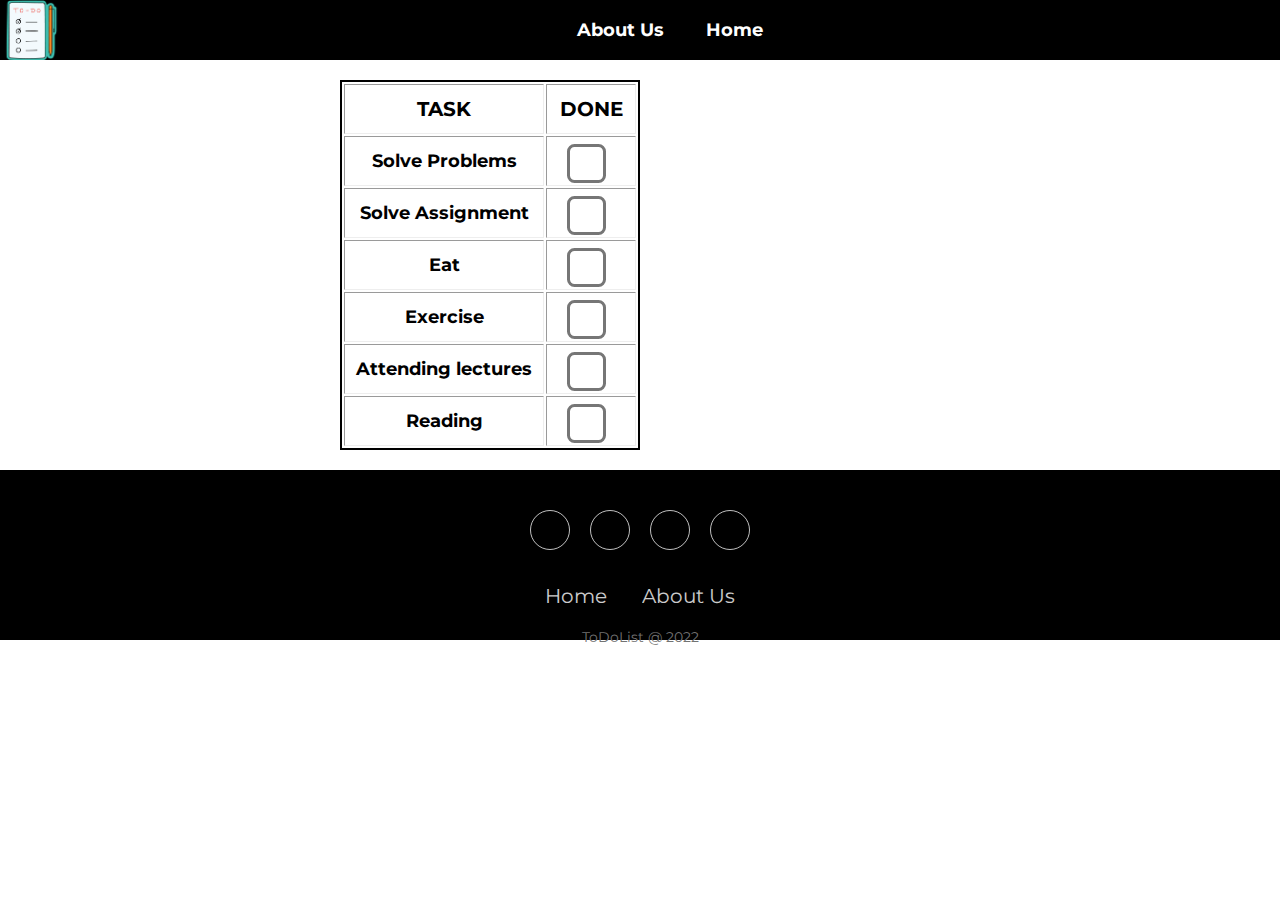
<file: index.html>
<!DOCTYPE html>
<html lang="en">
  <head>
    <meta charset="UTF-8" />
    <meta http-equiv="X-UA-Compatible" content="IE=edge" />
    <meta name="viewport" content="width=device-width, initial-scale=1.0" />
    <link
      rel="stylesheet"
      href="https://cdnjs.cloudflare.com/ajax/libs/font-awesome/6.1.1/css/all.min.css"
      integrity="sha512-KfkfwYDsLkIlwQp6LFnl8zNdLGxu9YAA1QvwINks4PhcElQSvqcyVLLD9aMhXd13uQjoXtEKNosOWaZqXgel0g=="
      crossorigin="anonymous"
      referrerpolicy="no-referrer"
    />
    <link rel="icon" href="./assest/todologo.png" />
    <link rel="stylesheet" href="./style/index.css" />
    <title>ToDoList</title>
  </head>
  <body>
    <a href="./index.html"
      ><img id="logo-top" src="./assest/todologo.png" width="80px"
    /></a>

    <header>
      <nav>
        <ul>
          <a href="./about.html">
            <li>About Us</li>
          </a>
          <a href="./index.html">
            <li>Home</li>
          </a>
        </ul>
      </nav>
    </header>

    <main>
      <section class="mainsection">
        <table border="1">
          <thead>
            <tr>
              <th>Task</th>
              <th>Done</th>
            </tr>
          </thead>
          <tbody>
            <tr>
              <td>Solve Problems</td>
              <td><input class="my-checkbox" type="checkbox" /></td>
            </tr>
            <tr>
              <td>Solve Assignment</td>
              <td><input class="my-checkbox" type="checkbox" /></td>
            </tr>
            <tr>
              <td>Eat</td>
              <td><input class="my-checkbox" type="checkbox" /></td>
            </tr>
            <tr>
              <td>Exercise</td>
              <td><input class="my-checkbox" type="checkbox" /></td>
            </tr>
            <tr>
              <td>Attending lectures</td>
              <td><input class="my-checkbox" type="checkbox" /></td>
            </tr>
            <tr>
              <td>Reading</td>
              <td><input class="my-checkbox" type="checkbox" /></td>
            </tr>
          </tbody>
          <tfoot></tfoot>
        </table>
      </section>
    </main>

    <footer>
      <section class="footer">
        <div class="social">
          <a href="#"><i class="fab fa-instagram"></i></a>
          <a href="#"><i class="fab fa-snapchat"></i></a>
          <a href="#"><i class="fab fa-facebook-f"></i></a>
          <a href="#"><i class="fab fa-twitter"></i></a>
        </div>
        <ul class="list">
          <li>
            <a href="./index.html">Home</a>
          </li>
          <li>
            <a href="./about.html">About Us</a>
          </li>
        </ul>
        <p class="copyright">ToDoList @ 2022</p>
      </section>
    </footer>
    <script src="./js/app.js"></script>
  </body>
</html>
</file>
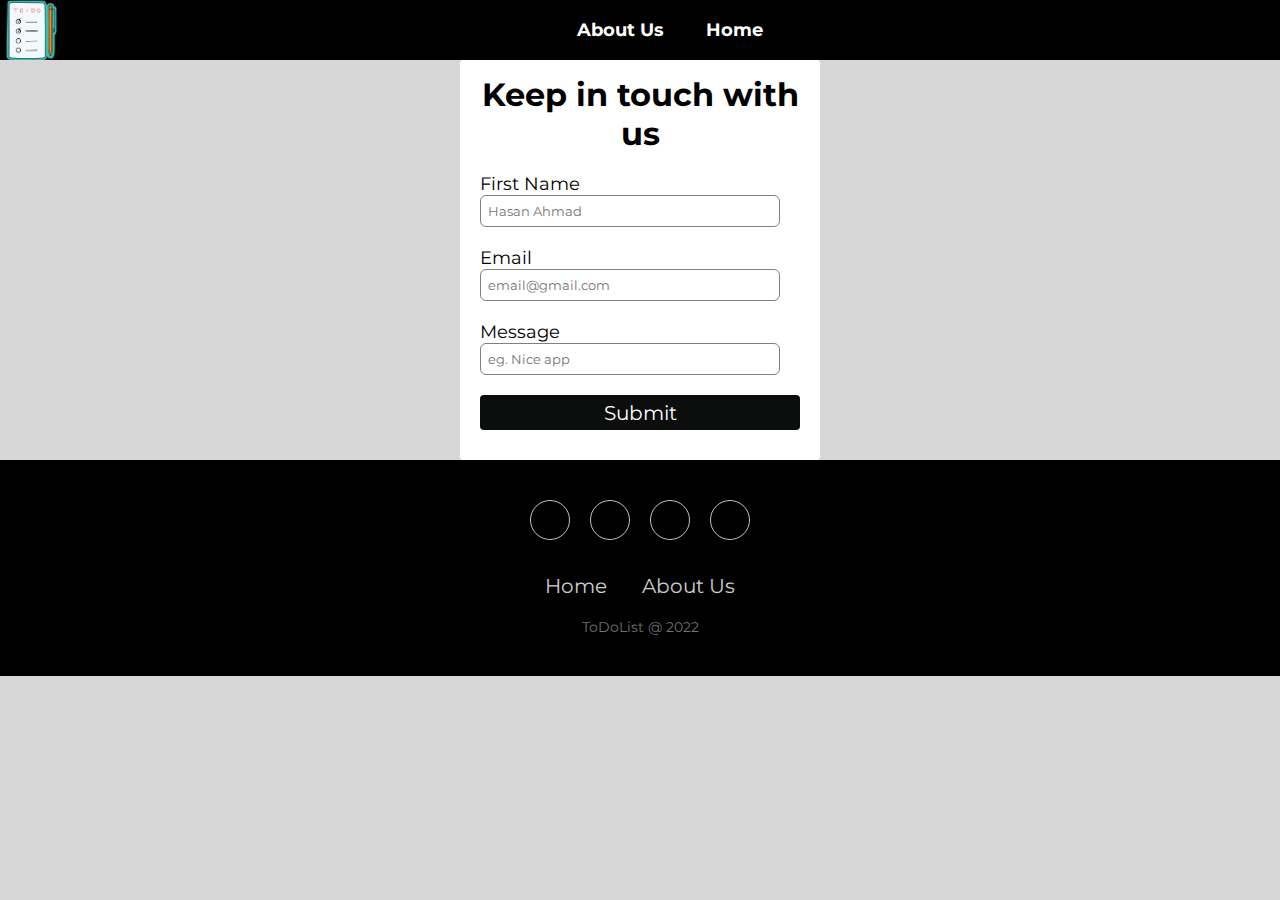
<file: about.html>
<!DOCTYPE html>
<html lang="en">
  <head>
    <meta charset="UTF-8" />
    <meta http-equiv="X-UA-Compatible" content="IE=edge" />
    <meta name="viewport" content="width=device-width, initial-scale=1.0" />
    <link rel="stylesheet" 
    href="https://cdnjs.cloudflare.com/ajax/libs/font-awesome/6.1.1/css/all.min.css" 
    integrity="sha512-KfkfwYDsLkIlwQp6LFnl8zNdLGxu9YAA1QvwINks4PhcElQSvqcyVLLD9aMhXd13uQjoXtEKNosOWaZqXgel0g==" 
    crossorigin="anonymous" referrerpolicy="no-referrer" />
    <link rel="icon" href="./assest/todologo.png" />
    <link rel="stylesheet" href="./style/about.css">
    <title>ToDoList</title>
  </head>
  <body>
    <a href="./index.html"><img id="logo-top" src="./assest/todologo.png" width="80px"/></a>
    <header>
      <nav>
        <ul>
          <a href="./about.html">
            <li>About Us</li>
          </a>
          <a href="./index.html">
            <li>Home</li>
        </a>
        </ul>
      </nav>
    </header>

    <main>
      <section>
        <section class="form">
          <h1>Keep in touch with us</h1>
          <form action="/index.html" method="get">
            <label>First Name</label>
            <input type="text" placeholder="Hasan Ahmad" name="name" required />
            <label>Email</label>
            <input type="email" placeholder="email@gmail.com" name="email" required />
            <label>Message</label>
            <input
              name="message"
              type="text"
              placeholder="eg. Nice app"
              required
            />
            <input type="submit" value="Submit"  />
          </form>
      </section>
    </main>

    <footer>
        <section class="footer">
            <div class="social">
                <a href="#"><i class="fab fa-instagram"></i></a>
                <a href="#"><i class="fab fa-snapchat"></i></a>
                <a href="#"><i class="fab fa-facebook-f"></i></a>
                <a href="#"><i class="fab fa-twitter"></i></a>
            </div>
            <ul class="list">
                <li>
                    <a href="./index.html">Home</a>
                </li>
                <li>
                    <a href="./about.html">About Us</a>
                </li>
            </ul>
            <p class="copyright">
                ToDoList @ 2022
            </p>
        </section>
    </footer>
  </body>
</html>
</file>
<file: style/index.css>
@import url('https://fonts.googleapis.com/css2?family=Montserrat:wght@400;500&family=Roboto+Mono:ital,wght@1,700&display=swap');
 
*{
    margin: 0;
    padding: 0;
    font-family:"Montserrat";
    box-sizing: border-box;
}

#logo-top{
    
    place-items: left;
    width: 60px;
    height: 60px;
    margin-top: 0px;
    float: left;
    background:white;
    margin-bottom:0px ;
    
}

nav{
    background-color: black;
    display: grid;
    place-items: center;
}

nav ul{
    list-style: none;
}

nav ul a{
    display: inline-block;
    padding: 19px;
    text-decoration: none;
    color: rgb(255, 255, 255);
    transition: 0.3s ease-in;
    font-size: 18px;
    font-weight: bold;
    font-family: "Montserrat";
}
.mainsection{
    width: 50%;
    height: 50%;
    position: relative;
    margin: auto;
    left: 0;
    right: 0;
    top: 0;
    bottom: 0;
    padding: 20px;
    justify-content: center;
    
}
table{   
    border: 2px solid;
    width: 50%;  
    
}
table th{
    font-size: 20px;
    text-transform: uppercase;
    padding: 12px;

}
table td{
    padding: 10px;
    text-align: center;
    font-size: 18px;
    font-weight: bold;

}
.my-checkbox {
    transform: scale(3);
    margin: 10px 10px 0 0;

    
  }

  

@media screen and (max-width: 1000px) {
    .items{
        grid-template-columns: repeat(2,1fr);
    }
    
}

@media screen and (max-width: 768px) {
    .items{
        grid-template-columns: repeat(1,1fr);
    }
    
}


.footer{
    padding: 40px 0px;
    background-color: black;
    position: relative;
    width: 100%;
    height: 170px;
    bottom:0;
}

.footer .social{
    text-align: center;
    padding-bottom: 25px;
    color:white;
}

.footer .social a{
    font-size: 25px;
    color: inherit;
    border: 1px solid white;
    width: 40px;
    height: 40px;
    line-height: 38px;
    display: inline-block;
    text-align: center;
    border-radius: 50%;
    margin: 0px 8px;
    opacity: 0.75;
}

.footer .social a:hover{
    opacity: 1.9;
}
.footer ul{
    margin-top: 0;
    padding: 0;
    list-style: none;
    font-size: 20px;
    line-height: 1.7;
    margin-bottom: 0;
    text-align: center;
}

.footer ul li a{
    color: white;
    text-decoration: none;
    opacity: 0.8;
}

.footer ul li {
    display: inline-block;
    padding: 0 15px;
}

.footer ul li a:hover{
    opacity: 1.9;
}
.footer .copyright{
    margin-top: 15px;
    text-align: center;
    font-size: 14px;
    color: rgb(114, 114, 114);
}
</file>
<file: style/about.css>
@import url('https://fonts.googleapis.com/css2?family=Montserrat:wght@400;500&family=Roboto+Mono:ital,wght@1,700&display=swap');
 
*{
    margin: 0;
    padding: 0;
    font-family:"Montserrat";
    box-sizing: border-box;
}

#logo-top{
    
    place-items: left;
    width: 60px;
    height: 60px;
    margin-top: 0px;
    float: left;
    background:white;
    margin-bottom:0px ;
    
}

nav{
    background-color: black;
    display: grid;
    place-items: center;
}

nav ul{
    list-style: none;
}

nav ul a{
    display: inline-block;
    padding: 19px;
    text-decoration: none;
    color: rgb(255, 255, 255);
    transition: 0.3s ease-in;
    font-size: 18px;
    font-weight: bold;
    font-family: "Montserrat";
}



@import url('https://fonts.googleapis.com/css2?family=Montserrat:wght@400;500&family=Roboto+Mono:ital,wght@1,700&display=swap');

* {
    margin: 0;
    padding: 0;
    font-family: "Montserrat";
    box-sizing: border-box;
    

}

body {
    background-color: #d7d7d7;

}

.form {
    
    width: 360px;
    height: 400px;
    margin: auto;
    background-color: white;
    border-radius: 3px;
    
}



h1 {
    text-align: center;
    padding-top: 15px;
}

h4 {
    text-align: center;
}

form {
    width: 300px;
    margin-left: 20px;
    
}

form label {
    display: flex;
    margin-top: 20px;
    font-size: 18px;
    
    
}

form input {
    width: 100%;
    padding: 7px;
    border: none;
    border: 1px solid gray;
    border-radius: 6px;
    outline: none;
    
    
}

input[type="submit"] {
    width: 320px;
    height: 35px;
    margin-top: 20px;
    border: none;
    background-color: #0c0d0d;
    color: white;
    font-family: "Montserrat";
    padding: 5px 30px;
    cursor: pointer;
    border-radius: 4px;
    font-size: 20px;
    display: block;
    transition: 0.2s all;
}



input[type="submit"]:hover {
    transform: scale(1.09);
}


@media screen and (max-width: 1000px) {
    .items{
        grid-template-columns: repeat(2,1fr);
    }
    
}

@media screen and (max-width: 768px) {
    .items{
        grid-template-columns: repeat(1,1fr);
    }
    
}

.footer{
    padding: 40px 0px;
    background-color: black;
    position: relative;
    width: 100%;
    height: 40%;
    bottom:0;
}

.footer .social{
    text-align: center;
    padding-bottom: 25px;
    color:white;
}

.footer .social a{
    font-size: 25px;
    color: inherit;
    border: 1px solid white;
    width: 40px;
    height: 40px;
    line-height: 38px;
    display: inline-block;
    text-align: center;
    border-radius: 50%;
    margin: 0px 8px;
    opacity: 0.75;
}

.footer .social a:hover{
    opacity: 1.9;
}
.footer ul{
    margin-top: 0;
    padding: 0;
    list-style: none;
    font-size: 20px;
    line-height: 1.7;
    margin-bottom: 0;
    text-align: center;
}

.footer ul li a{
    color: white;
    text-decoration: none;
    opacity: 0.8;
}

.footer ul li {
    display: inline-block;
    padding: 0 15px;
}

.footer ul li a:hover{
    opacity: 1.9;
}
.footer .copyright{
    margin-top: 15px;
    text-align: center;
    font-size: 14px;
    color: rgb(114, 114, 114);
}
</file>
